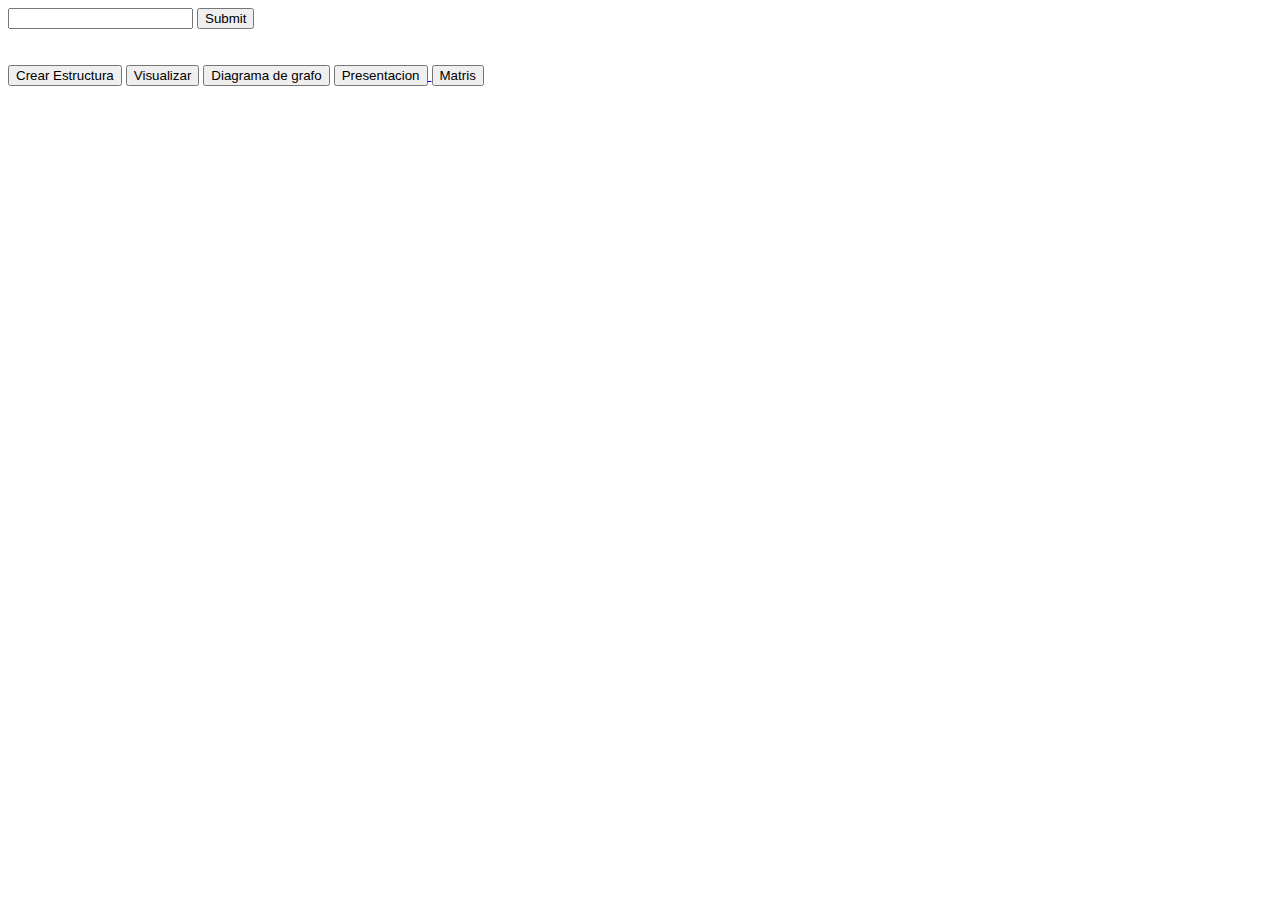
<file: templates/index.html>
<!DOCTYPE html>
<html lang="en">
<head>
    <meta charset="UTF-8">
    <meta http-equiv="X-UA-Compatible" content="IE=edge">
    <meta name="viewport" content="width=device-width, initial-scale=1.0">
    <title>Crear nodos</title>
</head>
<body>
    <form action="/AgregarNodo" method="POST">
    <input type="text" name="nombre">
    <input type="submit">
    </form>
<br>
<br>
   <a href="/Unir"> <button> Crear Estructura</button></a>
   <a href="/Lista"> <button> Visualizar</button></a>
   <a href="/Prueba"> <button> Diagrama de grafo</button></a>
   <a href="/VerDiapositiva"> <button> Presentacion</button> </a>
   <a href="/VerMatris"> <button> Matris </button></a>
</body>
</html>
</file>
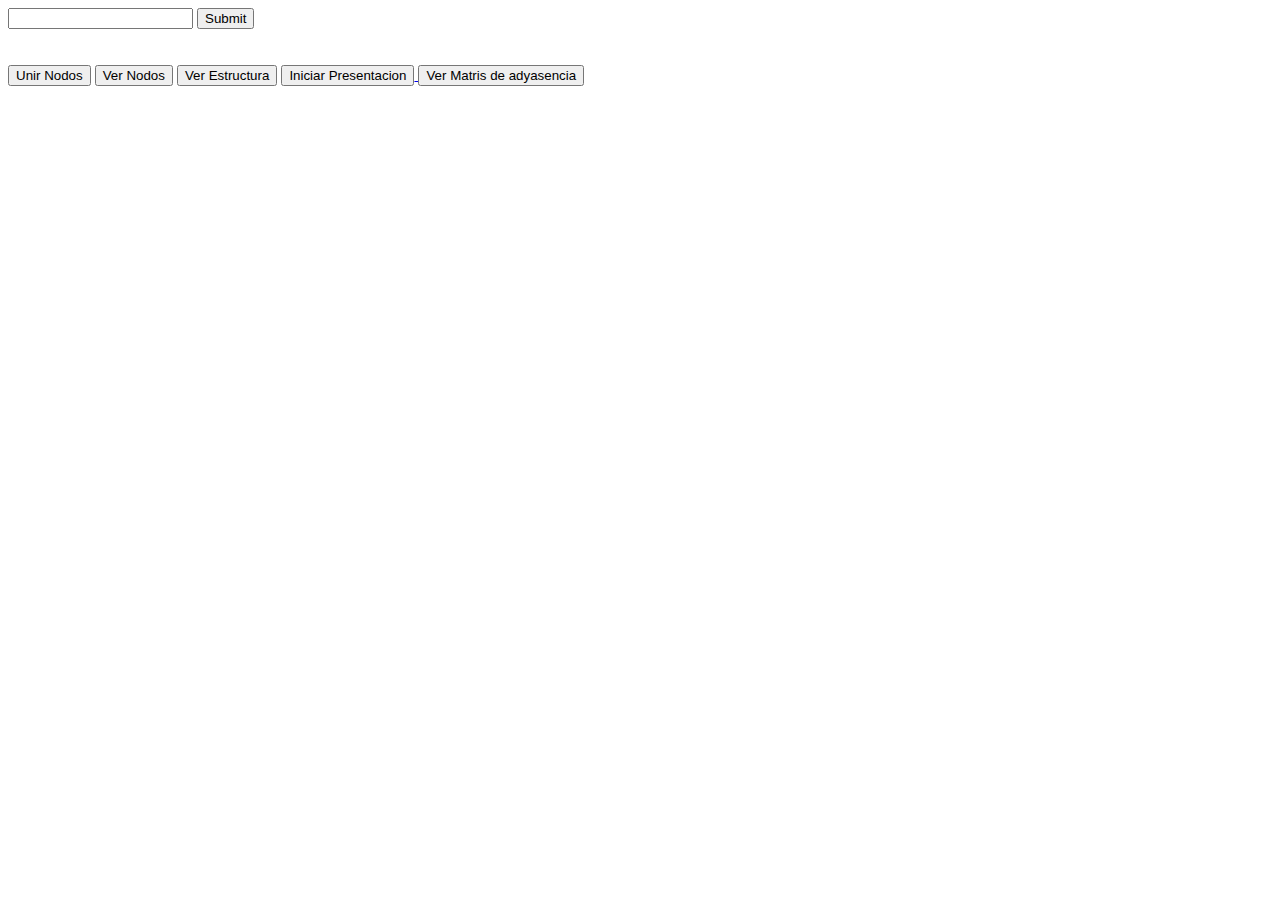
<file: templates/Crear.html>
<!DOCTYPE html>
<html lang="en">
<head>
    <meta charset="UTF-8">
    <meta http-equiv="X-UA-Compatible" content="IE=edge">
    <meta name="viewport" content="width=device-width, initial-scale=1.0">
    <title>Crear nodos</title>
</head>
<body>
    <form action="/AgregarNodo" method="POST">
    <input type="text" name="nombre">
    <input type="submit">
    </form>
<br>
<br>
   <a href="/Unir"> <button> Unir Nodos</button></a>
   <a href="/Lista"> <button> Ver Nodos</button></a>
   <a href="/Prueba"> <button> Ver Estructura</button></a>
   <a href="/VerDiapositiva"> <button> Iniciar Presentacion</button> </a>
   <a href="/VerMatris"> <button> Ver Matris de adyasencia </button></a>
</body>
</html>
</file>
